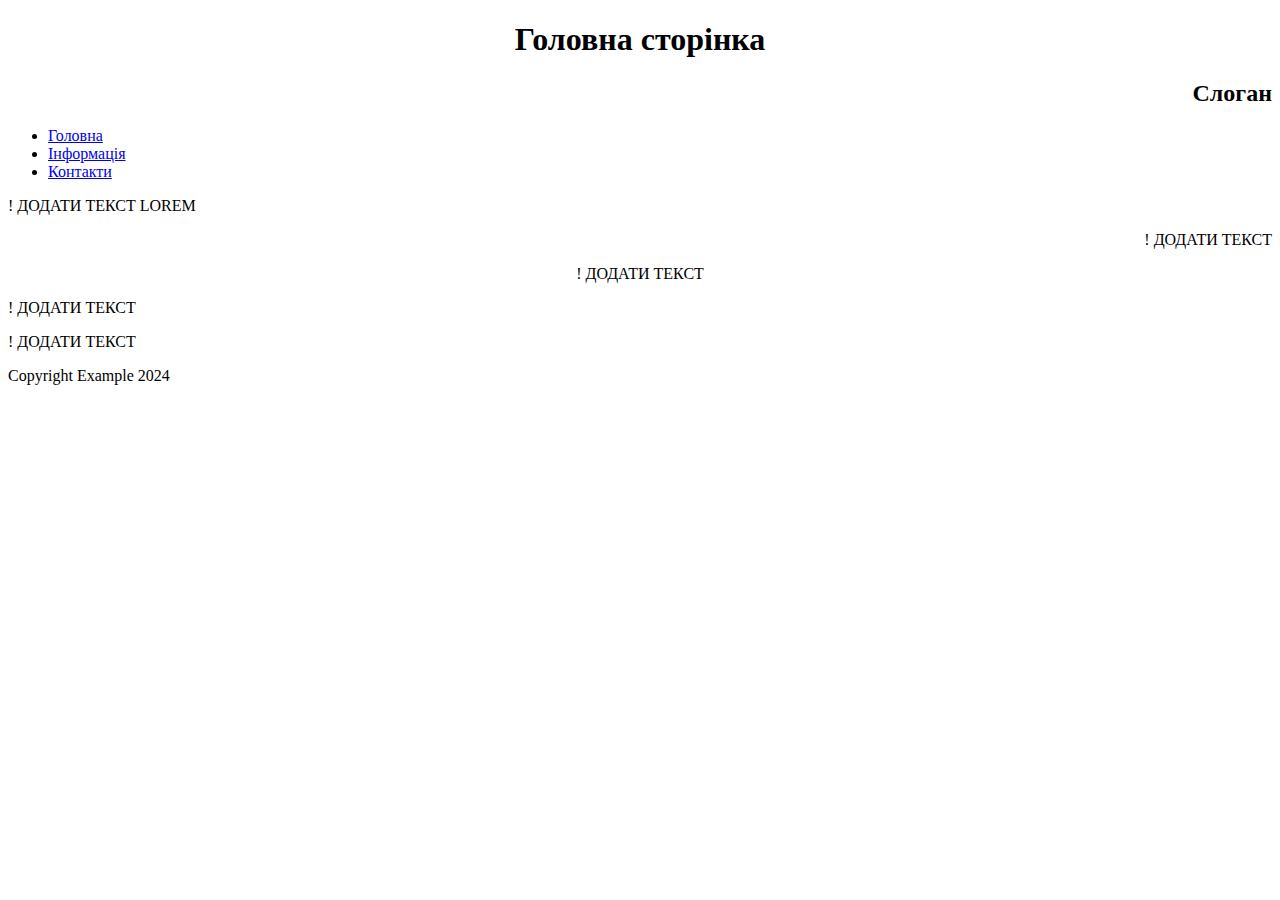
<file: index.html>
<!DOCTYPE html>
<html lang="en">
<head>
    <meta charset="UTF-8">
    <title>Моя перша сторінка</title>
</head>
<body>
  <header>
    <h1 align="center">Головна сторінка</h1>
    <h2 align="right">Слоган</h2>
  </header>  
  <nav>
    <ul>
        <li><a href="#">Головна</a></li>
        <li><a href="#">Інформація</a></li>
        <li><a href="#">Контакти</a></li>
    </ul>
  </nav>
  <main>
    <p>! ДОДАТИ ТЕКСТ LOREM</p>
    <p align="right">! ДОДАТИ ТЕКСТ</p>
    <p align="center">! ДОДАТИ ТЕКСТ</p>
    <p align="left">! ДОДАТИ ТЕКСТ</p>
    <p align="justify">! ДОДАТИ ТЕКСТ</p>
  </main>
  <footer>
    <p>Copyright Example 2024</p>
  </footer>
</body>
</html>
</file>
